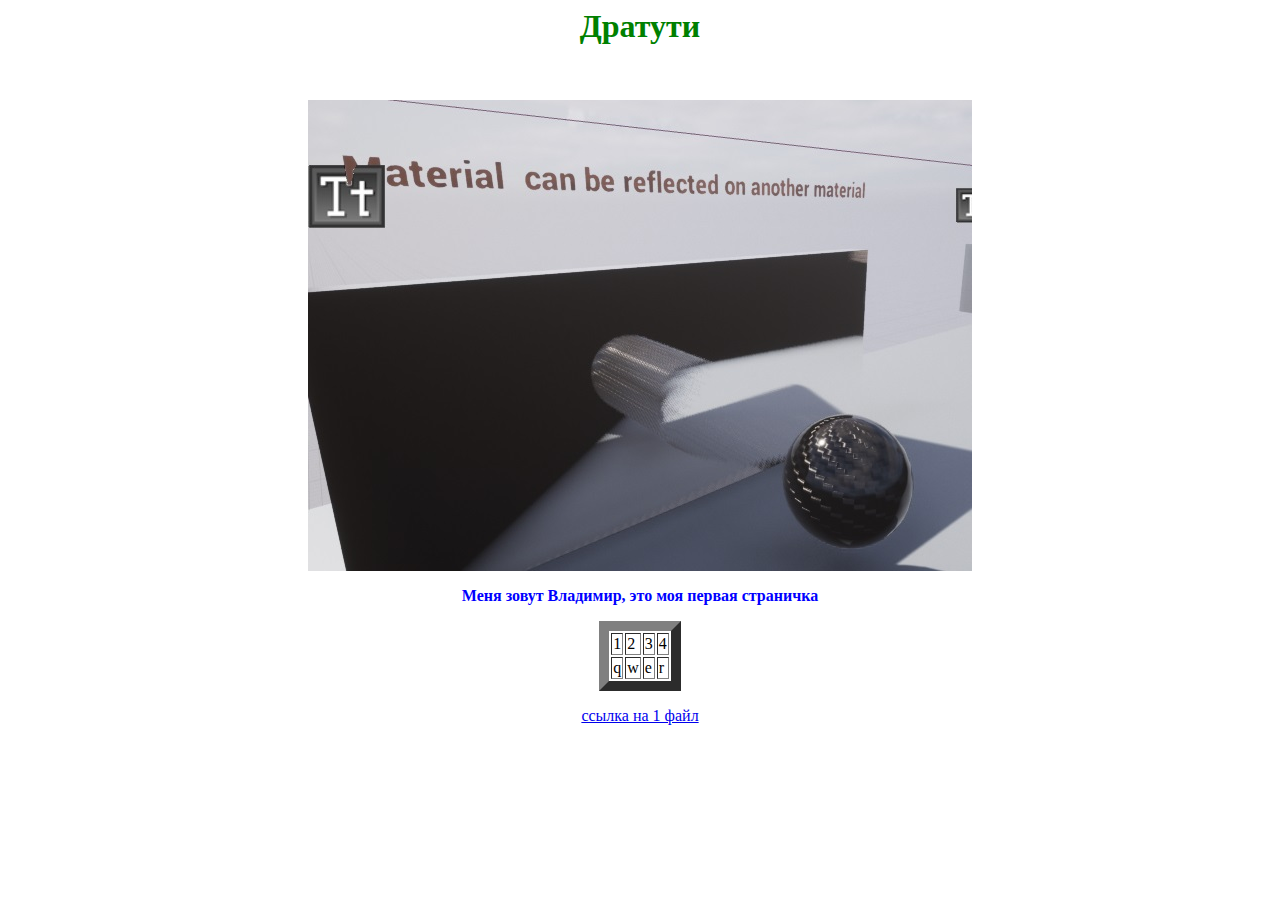
<file: src/main/HTML/Classwork/index.html>
<html>
<meta charset="UTF-8">
    <head>
        <title>Моя первая страничка </title>
    </head>
    <body>
        <H1 align="center" style="color:#008000">Дратути</H1>
            <br>
        <p align="center">
            <img src="pic.jpg">
        </p>
        <p align="center" style="color:#0000ff">
            <b>
            Меня зовут Владимир, это моя первая страничка
            </b>
        </p>
    <table align="center" border="10">
            <td>1</td>
            <td>2</td>
            <td>3</td>
            <td>4</td>
        </tr>
        <tr>
            <td>q</td>
            <td>w</td>
            <td>e</td>
            <td>r</td>
        </tr>
    </table>
    <p align="center">
        <a href="1.html">ссылка на 1 файл</a>
    </p>
    </body>
</html>
</file>
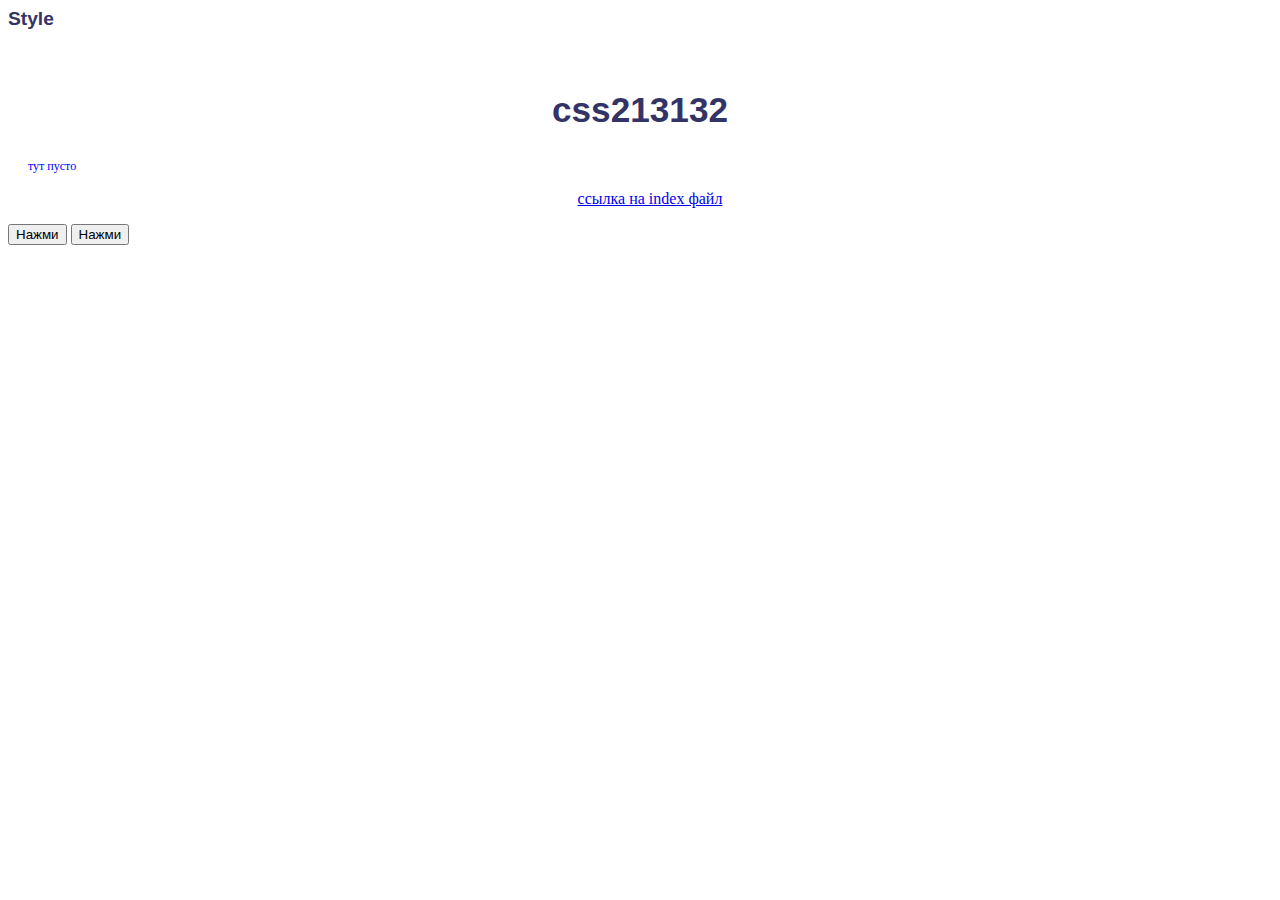
<file: src/main/HTML/Classwork/1.html>
<html>
<meta charset="UTF-8">

<head>
  <style>
    h1{
      font-size:120%;
      font-family:Verdana, Arial;
      color:#333366;
    }
  </style>
  <link href="style.css" rel="stylesheet">
  <script type="text/javascript" src="myscript.js"></script>
  <title>
    вторая страница
  </title>
</head>

  <body>

    <h1>Style</h1>
    <br>
    <h2>css213132</h2>

    <p style="color:#0000ff; font-size:12px">тут пусто</p>

    <p align="center">
      <a href="index.html">ссылка на index файл</a>
    </p>

  <input id="elem" type="button" value="Нажми">
  <script>
    elem.onclick=function(){
    alert('Thank')
    };
  </script>

    <input id="elem2" type="button" onclick="foo()" value="Нажми">

  </body>
</html>
</file>
<file: src/main/HTML/Classwork/style.css>
h2{
      font-size:220%;
      font-family:Verdana, Arial;
      color:#333366;
      text-align:center
    }
    p{
    padding-left:20px;
    }
</file>
